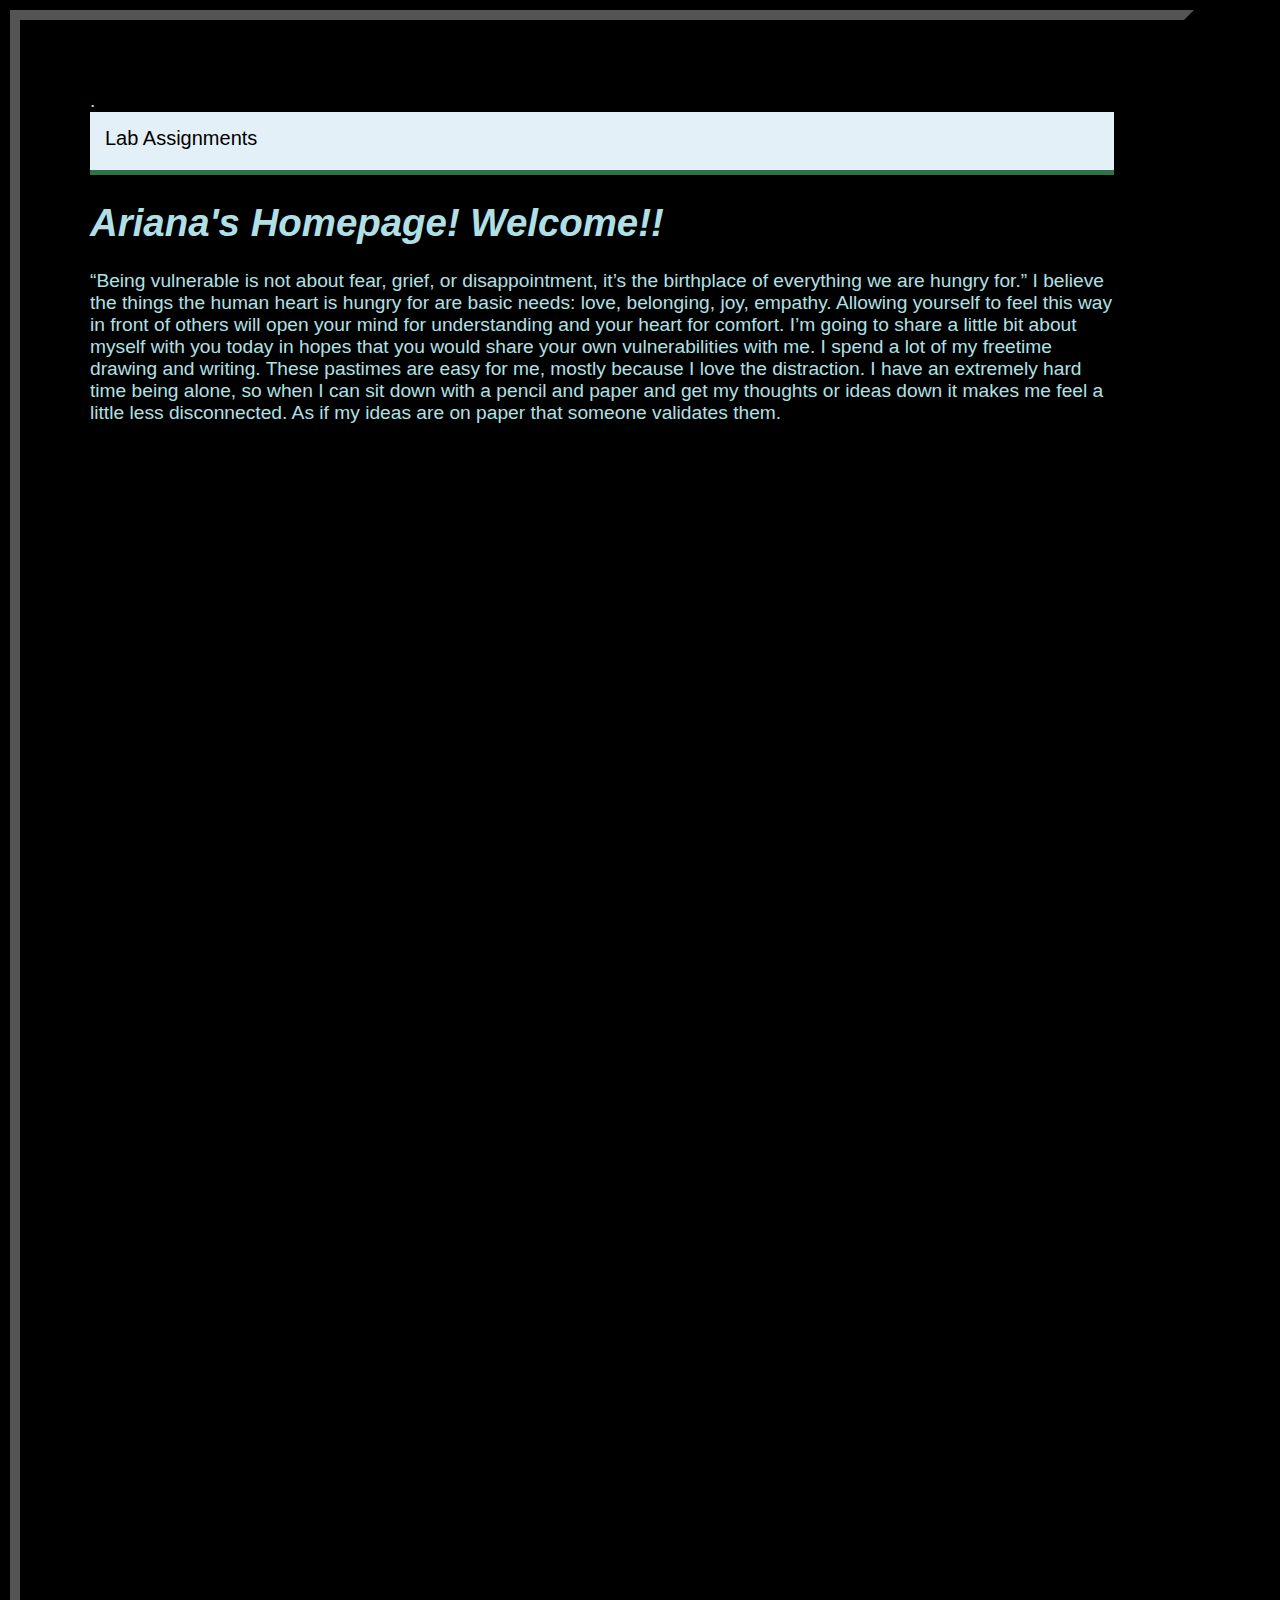
<file: index.html>
<!DOCTYPE html>
<html>
<head>
	<title>Ariana's Homepage</title>
	<link rel="stylesheet" type="text/css" href="css/site.css">
</head>
<body>.
	<main>
		<nav id="navbar">
				<div id="dropdown">
					<button id="dropbtn">Lab Assignments
						<i class="fa fa-caret-down"></i>
					</button>
					<div id="dropcont">
							<a href="lab2/index.html" target="_blank">Lab 2: </a>
							<a href="lab3/index.html" target="_blank">Lab 3: </a>
							<a href="lab4/index.html" target="_blank">Lab 4: </a>
							<a href="lab5/index.html" target="_blank">Lab 5 </a>
							<a href="lab6/index.html" target="_blank">Lab 6: </a>
							<a href="lab7/index.html" target="_blank">Lab 7: </a>
							<a href="lab8/index.html" target="_blank">Lab 8: </a>
							<a href="lab9/index.html" target="_blank">Lab 9: </a>
							<a href="lab11/index.html" target="_blank">Lab 11: </a>
							<a href="lab12/index.html" target="_blank">Lab 12: </a>
							<a href="lab13/index.html" target="_blank">Lab 13: </a>
							<a href="lab14/index.html" target="_blank">Lab 14: </a>
							<a href="lab15/index.html" target="_blank">Lab 15: </a>
							<a href="lab16/index.html" target="_blank">Lab 16: </a>
							<a href="lab17/index.html" target="_blank">Lab 17: </a>
							<a href="lab18/index.html" target="_blank">Lab 18: </a>
							<a href="lab19/index.html" target="_blank">Lab 19: </a>
							<a href="lab20/index.html" target="_blank">Lab 20: </a>
							<a href="lab21/index.html" target="_blank">Lab 21: </a>


						</nav>
					</div>
				</div>
		<h1>Ariana's Homepage! Welcome!! </h1>
	<!--	<img src="img/ArianaPose.jpg" alt="This is me!" width="200" height="400"/> -->
		<p>“Being vulnerable is not about fear, grief, or disappointment, it’s the birthplace
			of everything we are hungry for.” I believe the things the human heart is hungry for
			are basic needs: love, belonging, joy, empathy. Allowing yourself to feel this way in
			front of others will open your mind for understanding and your heart for comfort. I’m
			going to share a little bit about myself with you today in hopes that you would share
			your own vulnerabilities with me. I spend a lot of my freetime drawing and writing.
			These pastimes are easy for me, mostly because I love the distraction. I have an
			extremely hard time being alone, so when I can sit down with a pencil and paper and get
			my thoughts or ideas down it makes me feel a little less disconnected. As if my ideas
			are on paper that someone validates them.</p>

	</main>
</body>
</html>
</file>
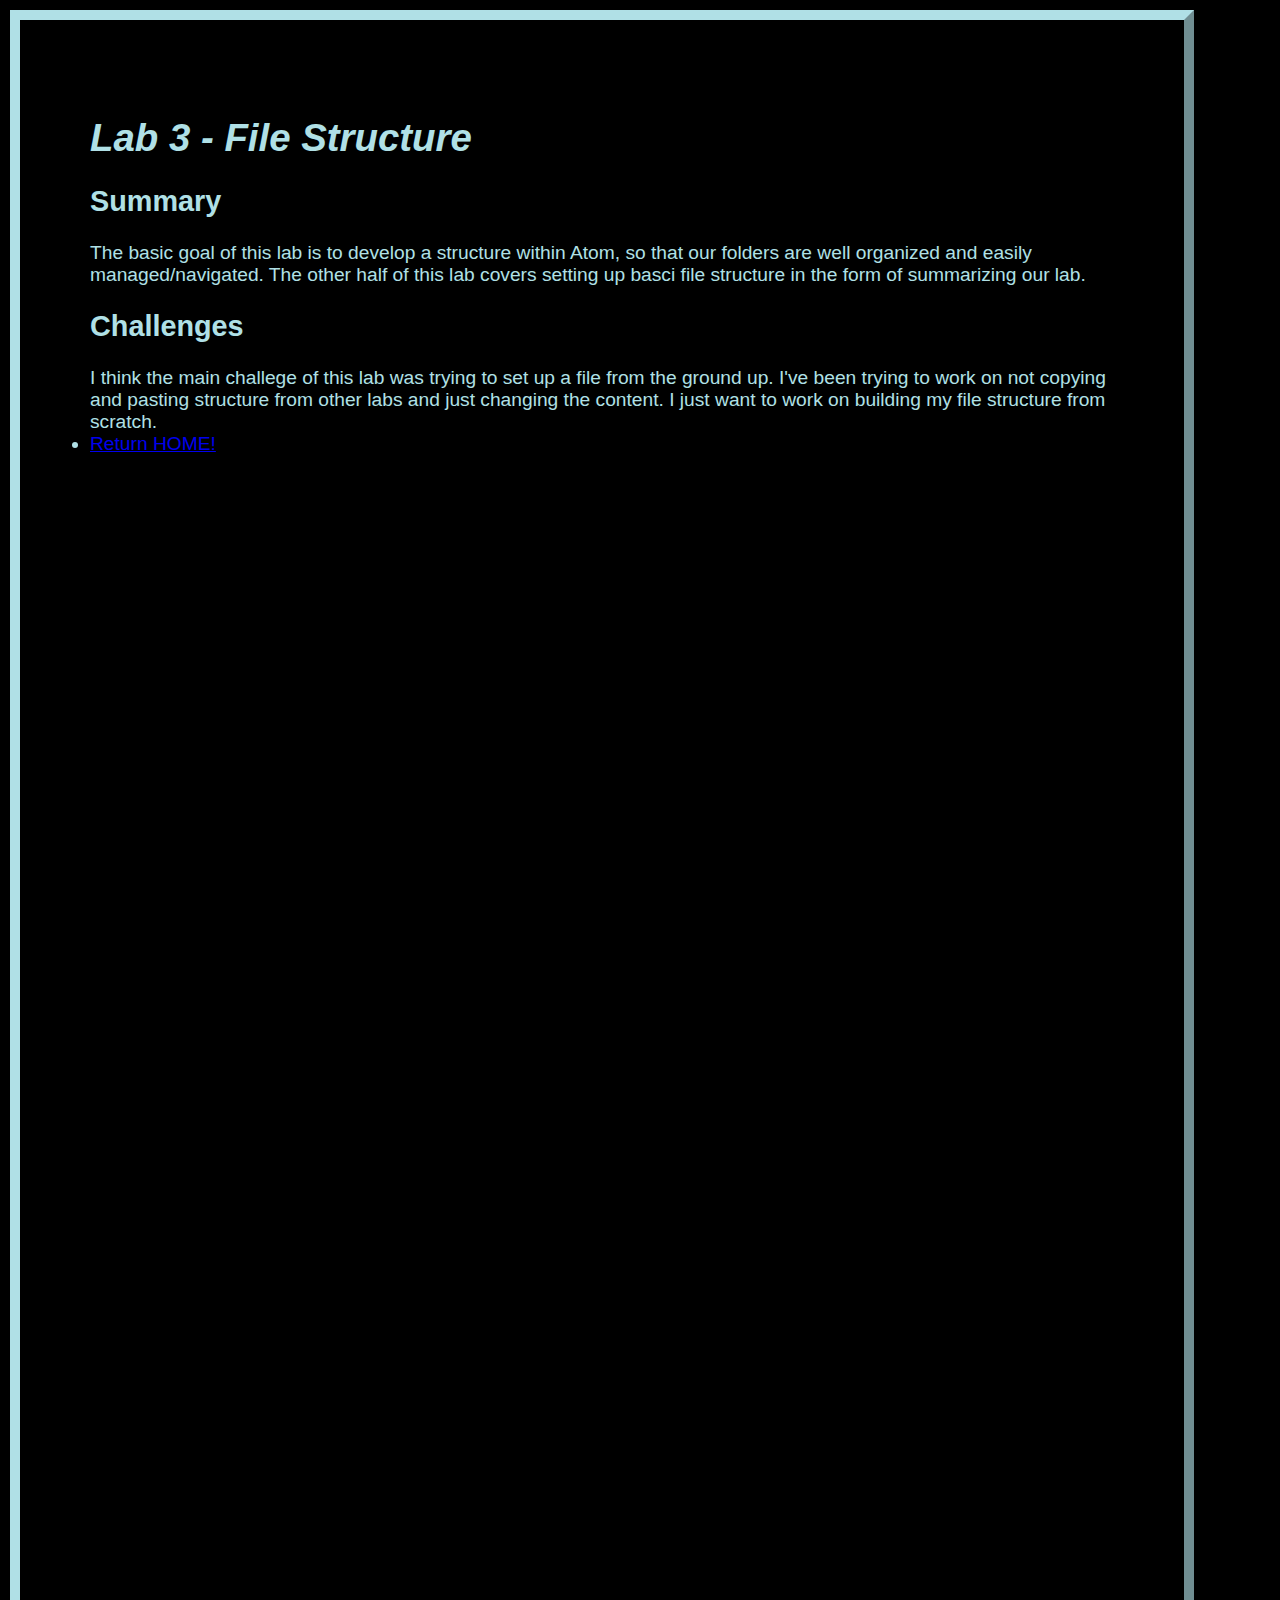
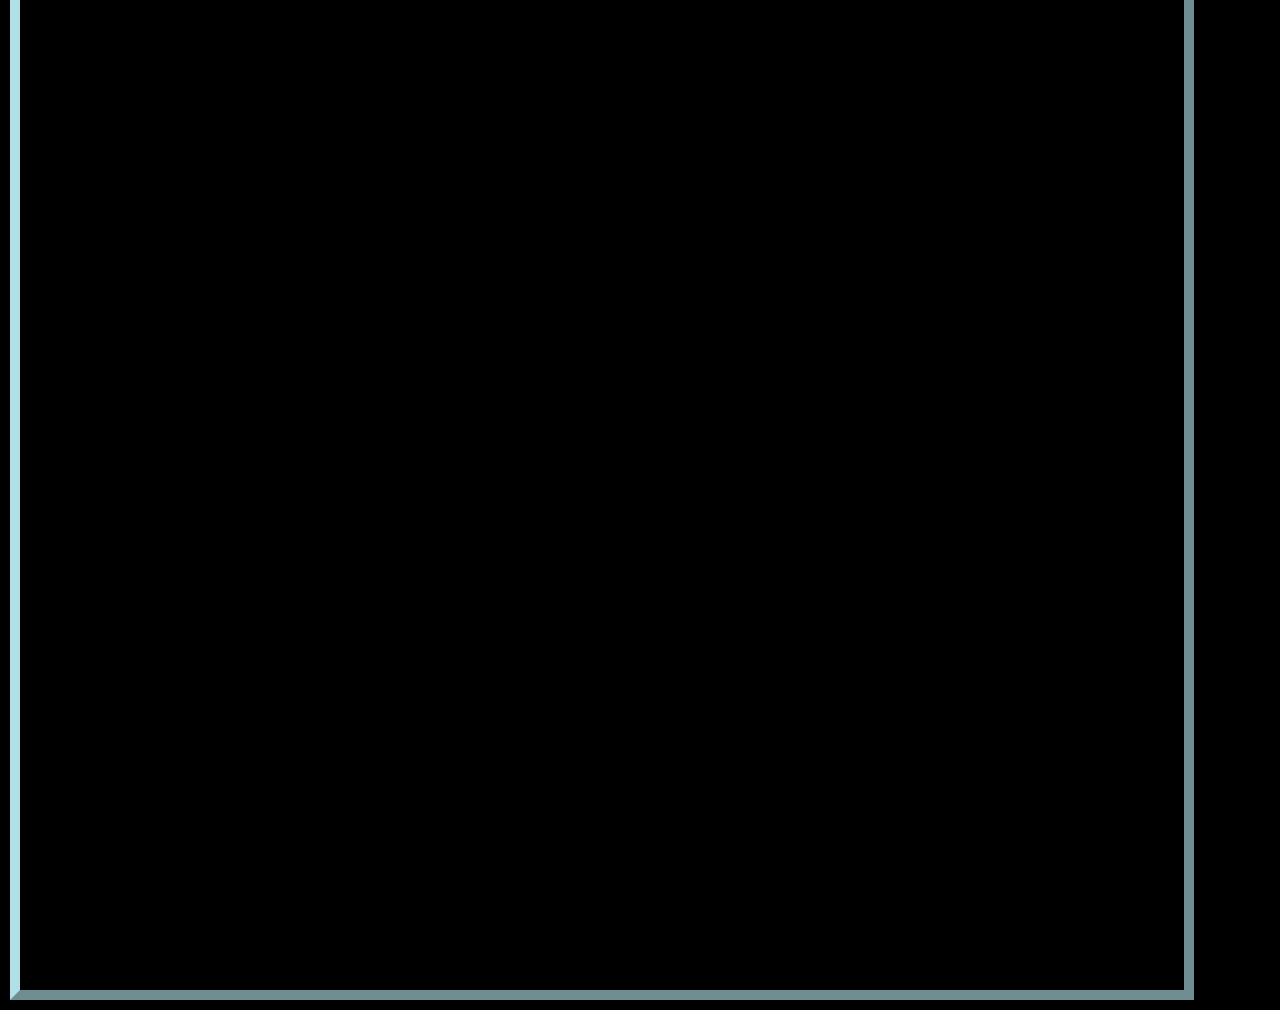
<file: lab3/index.html>
<!DOCTYPE html>
<html lang="en">
<head>
	<title>Lab 3 - File Structure</title>
	<link rel="stylesheet" type="text/css" href="css/lab3.css">
</head>
<body>
	<main>
	<h1>Lab 3 - File Structure </h1>
	<h2>Summary</h2>

	<p>The basic goal of this lab is to develop a structure within Atom, so that our folders are well
		 organized and easily managed/navigated. The other half of this lab covers setting up basci file
		 structure in the form of summarizing our lab.</p>

	<h2>Challenges</h2>

	<p1>I think the main challege of this lab was trying to set up a file from the ground up. I've been
			trying to work on not copying and pasting structure from other labs and just changing the
		 	content. I just want to work on building my file structure from scratch.</p1>


		<li><a href="../index.html">Return HOME!</a></li>
		</main>
</body>
</html>
</file>
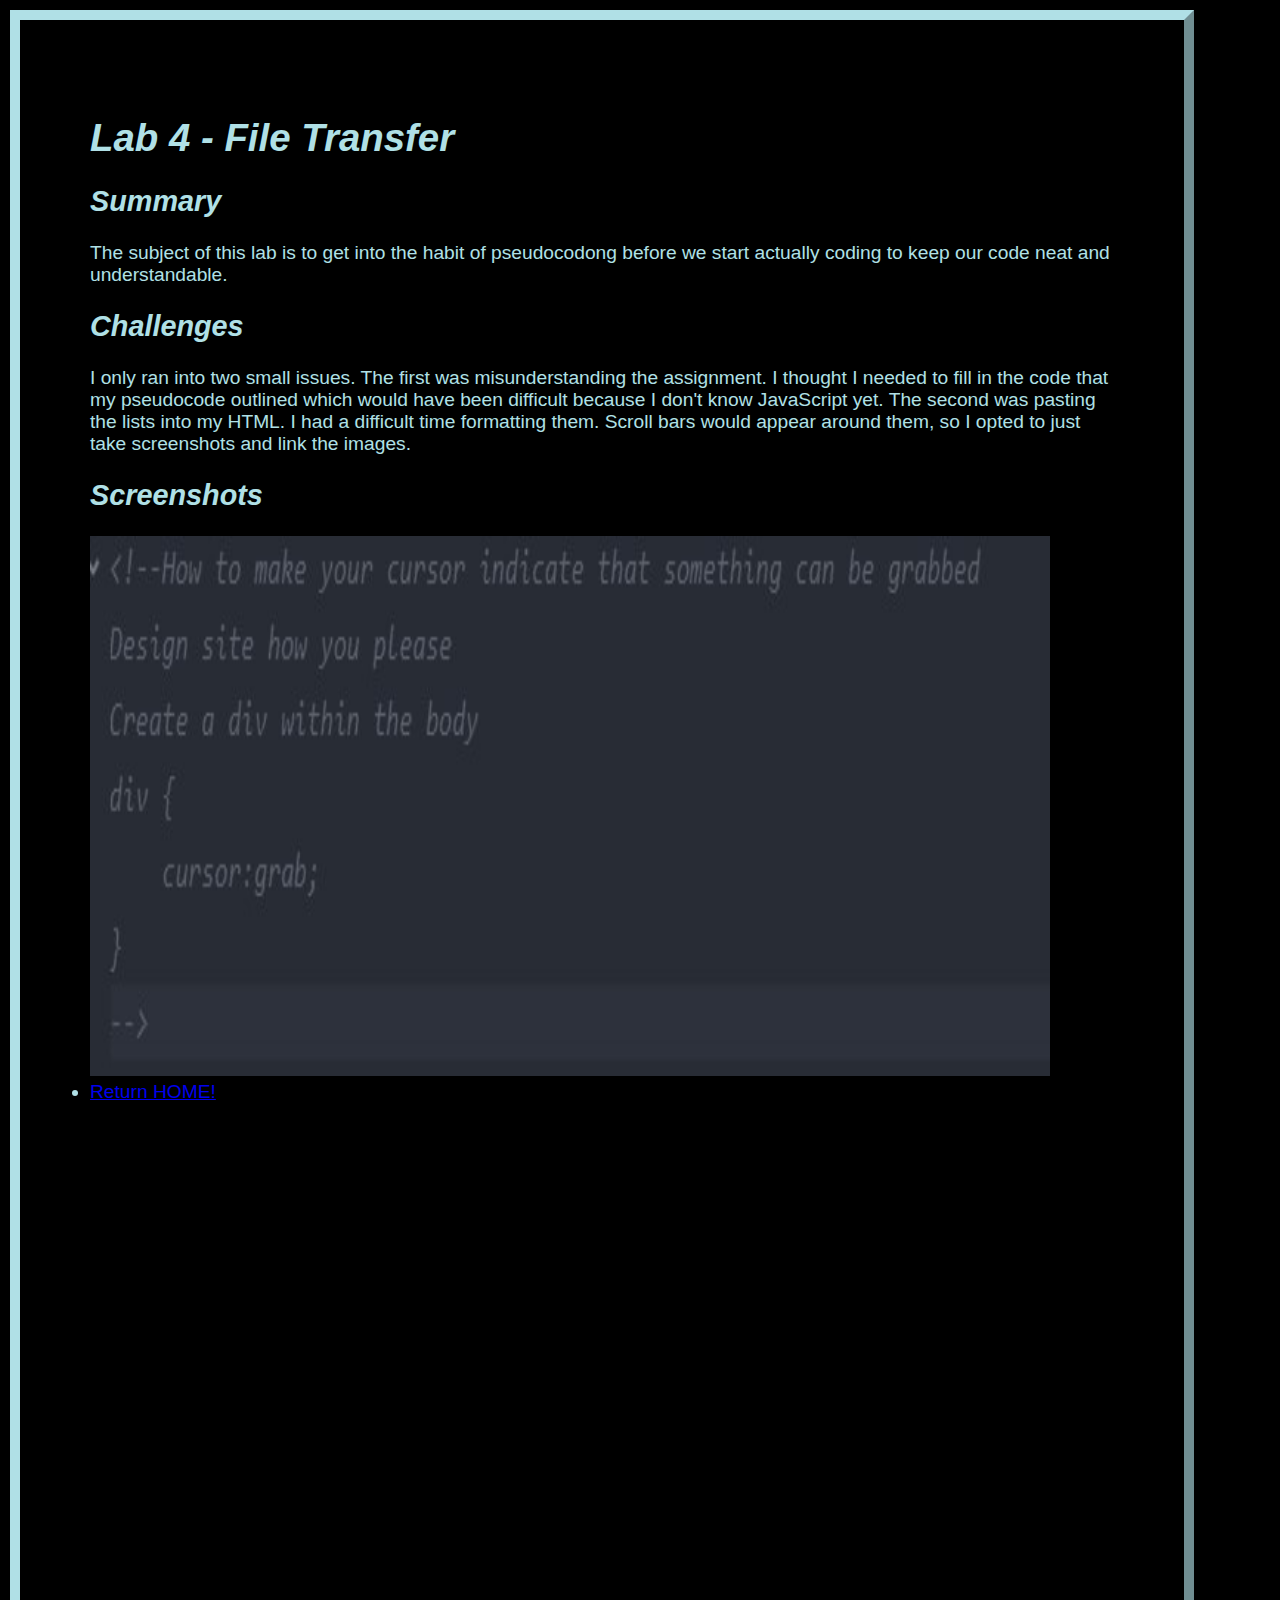
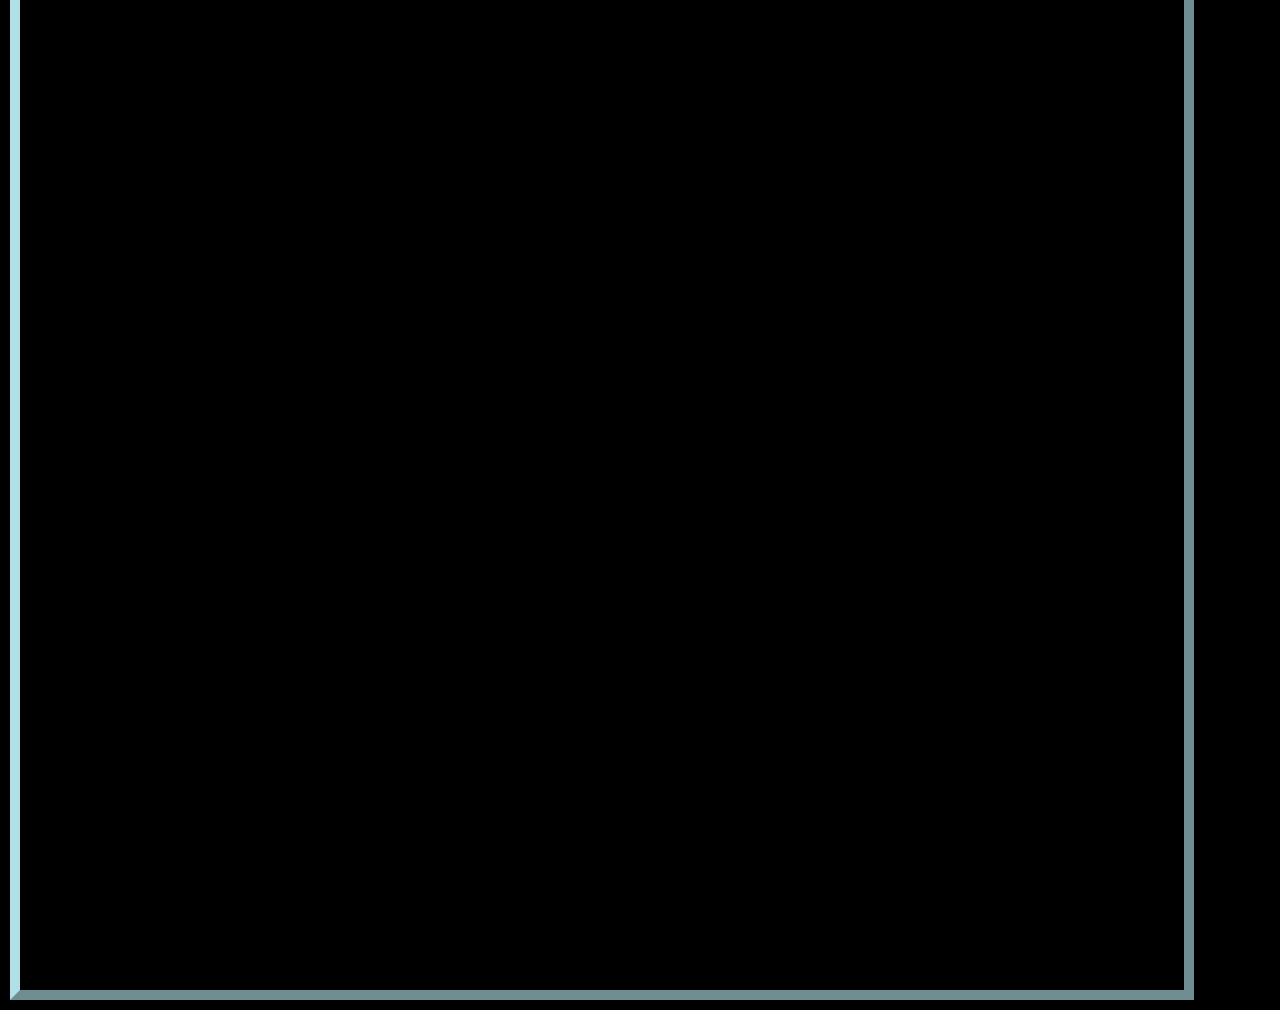
<file: lab4/index.html>
<!DOCTYPE html>
<html lang="en">
<head>
	<title>Lab 4 - File Transfer</title>
	<link rel="stylesheet" type="text/css" href="css/lab4.css">
</head>
<body>
	<main>
	<h1>Lab 4 - File Transfer </h1>
	<h2>Summary</h2>

	<p> The subject of this lab is to get into the habit of pseudocodong before we start actually coding to keep our code neat and understandable.</p>

	<h2>Challenges</h2>

	<p1>I only ran into two small issues. The first was misunderstanding the assignment. I thought I needed to fill in the code that my pseudocode outlined which would have been difficult because I don't know JavaScript yet. The second was pasting the lists into my HTML. I had a difficult time formatting them. Scroll bars would appear around them, so I opted to just take screenshots and link the images. </p1>

  <h2>Screenshots</h2>

		<img src="img/code.jpg" alt="My Code" width="960" height="540"/>


		<li><a href="../index.html">Return HOME!</a></li>
		</main>
</body>
</html>
</file>
<file: css/site.css>
body {
  font-family: Helvetica, Arial, "san serif";
  color: powderblue;
  padding: 25px;
  font-size: 120%;
  width: 80%;
  margin: 10px;
  padding: 70px;
  background-color: black;
  border: outset 10px #123405;
  border-color: black;
  height: 270vh;

}

h1, h2 {
  font-family: Helvetica, Arial, "san serif";
  font-style: oblique;
}
#navbar {
  min-height: 40px;
  background-color:#E4F0F7;
  border-bottom: 5px solid #307248;
  padding: 5px 5px;
  position: sticky;
  top: 0;
}

#navbar a {
  display:inline-block;
  font-size: 16px;
  text-align: center;
  padding: 14px 16px;
  text-decoration: none;
}

#dropdown {
  display:inline-block;
  overflow: hidden;
}

#dropdown #dropbtn {
  font-size: 20px;
  border: none;
  outline: none;
  padding: 10px;
  background-color: inherit;
  font-family: inherit;
  margin: 0;
}

#navbar a:hover, #dropdown:hover #dropbtn {
  background-color: #E4F0F7;
}

#dropcont {
  display: none;
  position: absolute;
  background-color: #E4F0F7;
  min-width: 160px;
  z-index: 1;
}

#dropcont  a {
  float: none;
  padding: 12px 16px;
  text-decoration: none;
  display: block;
  text-align: left;
}

#dropcont  a:hover {
  background-color: #E4F0F7;
}

#dropdown:hover #dropcont {
  display: block;
</file>
<file: lab3/css/lab3.css>
body {
  font-family: Helvetica, Arial, "san serif";
  color: powderblue;
  padding: 25px;
  font-size: 120%;
  width: 80%;
  margin: 10px;
  padding: 70px;
  background-color: black;
  border: outset 10px #123405;
  border-color: powderblue;
  height: 270vh;

}

h1 {
  font-family: Helvetica, Arial, "san serif";
  font-style: oblique;
}
</file>
<file: lab4/css/lab4.css>
body {
  font-family: Helvetica, Arial, "san serif";
  color: powderblue;
  padding: 25px;
  font-size: 120%;
  width: 80%;
  margin: 10px;
  padding: 70px;
  background-color: black;
  border: outset 10px #123405;
  border-color: powderblue;
  height: 270vh;

}

h1, h2 {
  font-family: Helvetica, Arial, "san serif";
  font-style: oblique;
}
</file>
